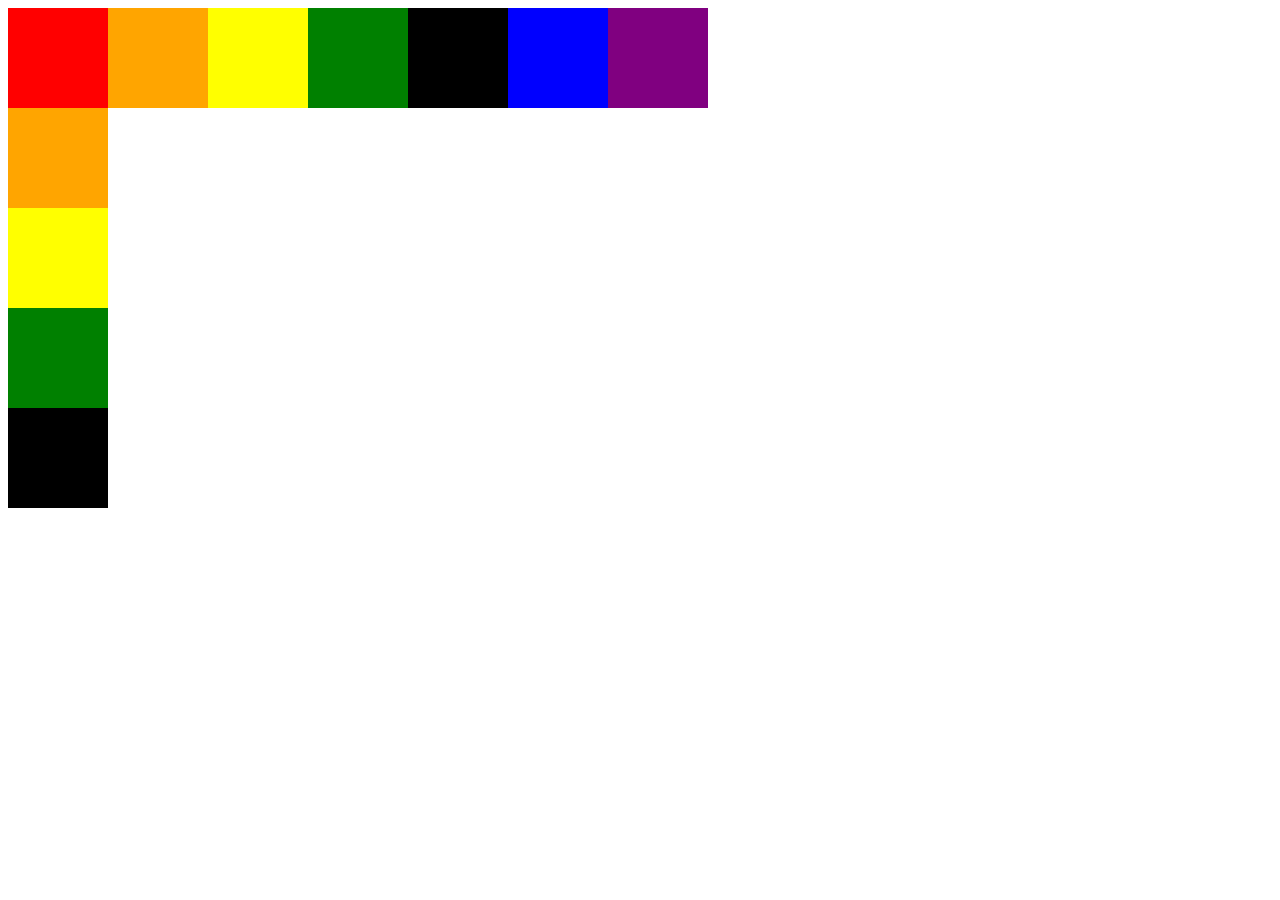
<file: blocks.html>
<html>

<head>

<link href="block.css" rel="stylesheet"/>

</head>

<body>

<div class="flex-container1">
  <div class="flex-red"> </div>
  <div class="flex-orange"> </div>
  <div class="flex-yellow"> </div>
  <div class="flex-green"> </div>
  <div class="flex-black"> </div>
  <div class="flex-blue"> </div>
  <div class="flex-purple"> </div>
</div>

<div class="flex-container2">
  <div class="flex-orange"> </div>
  <div class="flex-yellow"> </div>
  <div class="flex-green"> </div>
  <div class="flex-black"> </div>
</div>


</body>


</html>
</file>
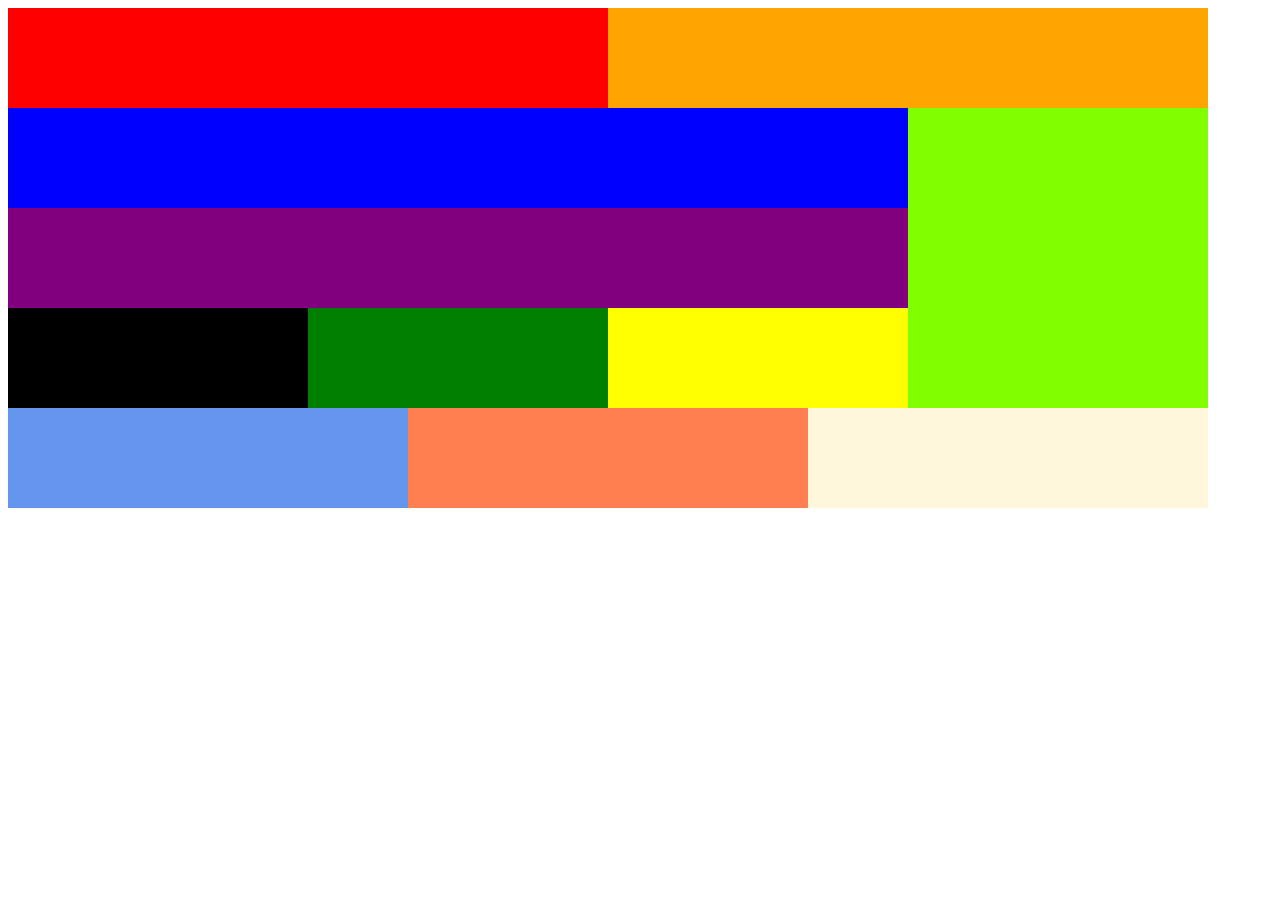
<file: brick.html>
<head>

<link href="brick.css" rel="stylesheet"/>

</head>

<body>

<div class="flex-container1">
  <div class="flex-red"> </div>
  <div class="flex-orange"> </div>
</div>

<div class="flex-container1">
  <div class="flex-blue"> </div>
</div>

<div class="flex-container1">
<div class="flex-purple"> </div>
</div>

<div class="flex-container1">
<div class="flex-black"> </div>
<div class="flex-green"> </div>
<div class="flex-yellow"> </div>
</div>


<div class="flex-container1">
<div class="flex-cornflowerBlue"> </div>
<div class="flex-coral"> </div>
<div class="flex-cornsilk"> </div>
</div>

<div class="flex-container1">
  <div class="flex-chartreuse"> </div>
</div>










</body>


</html>
</file>
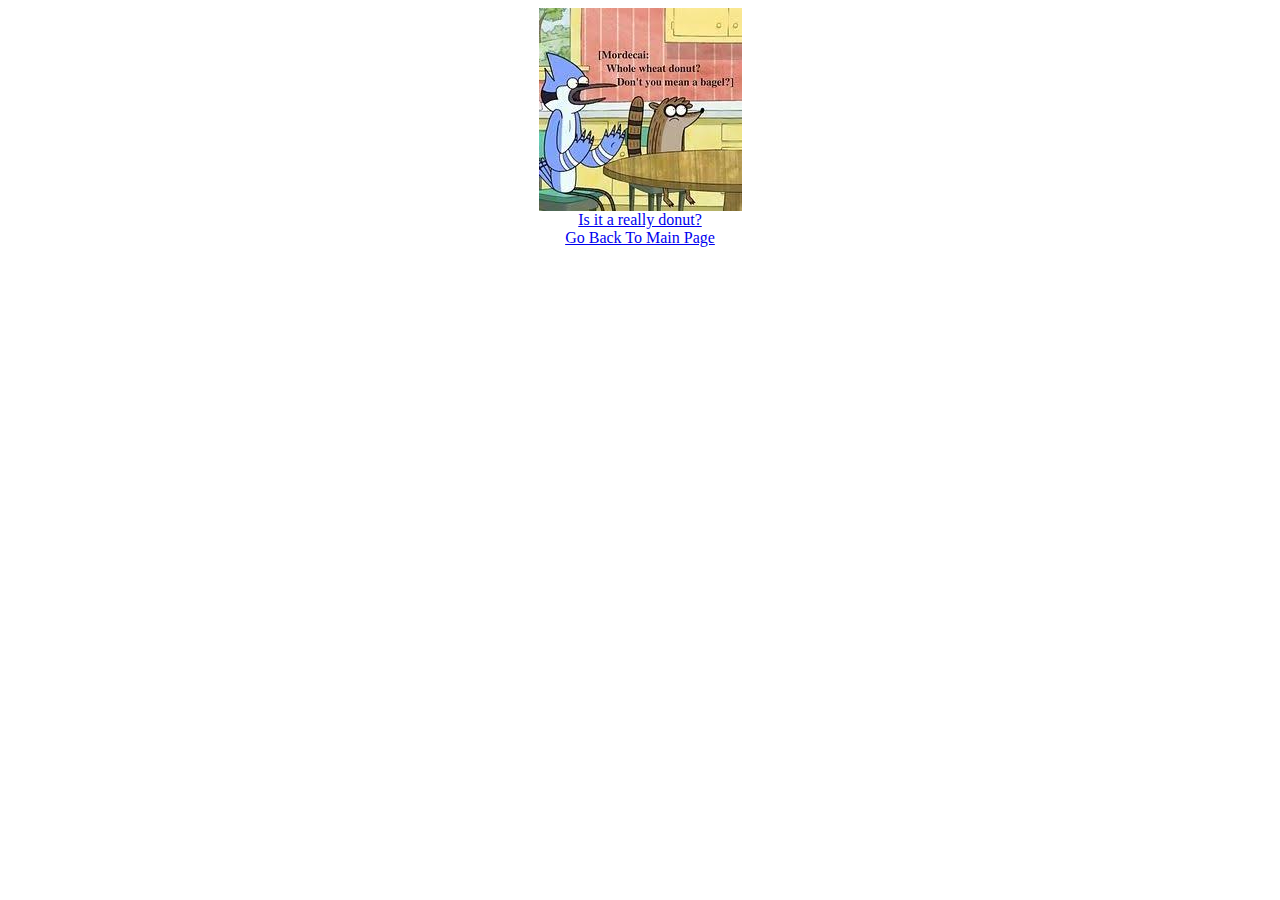
<file: Chocolatedonut.html>
<html>
<head>

<title> What is a Whole Wheat Donut ? </title>

<div align = "center"><img src = "[data-uri]">
</div>
<div align = "center">
<a href = "Vanilladonut.html"> Is it a really donut? </a>
</div>
<div align = "center">
<a href = "Strawberrydonut.html"> Go Back To Main Page </a>
</div>
</head>
<body>




</body>


</html>
</file>
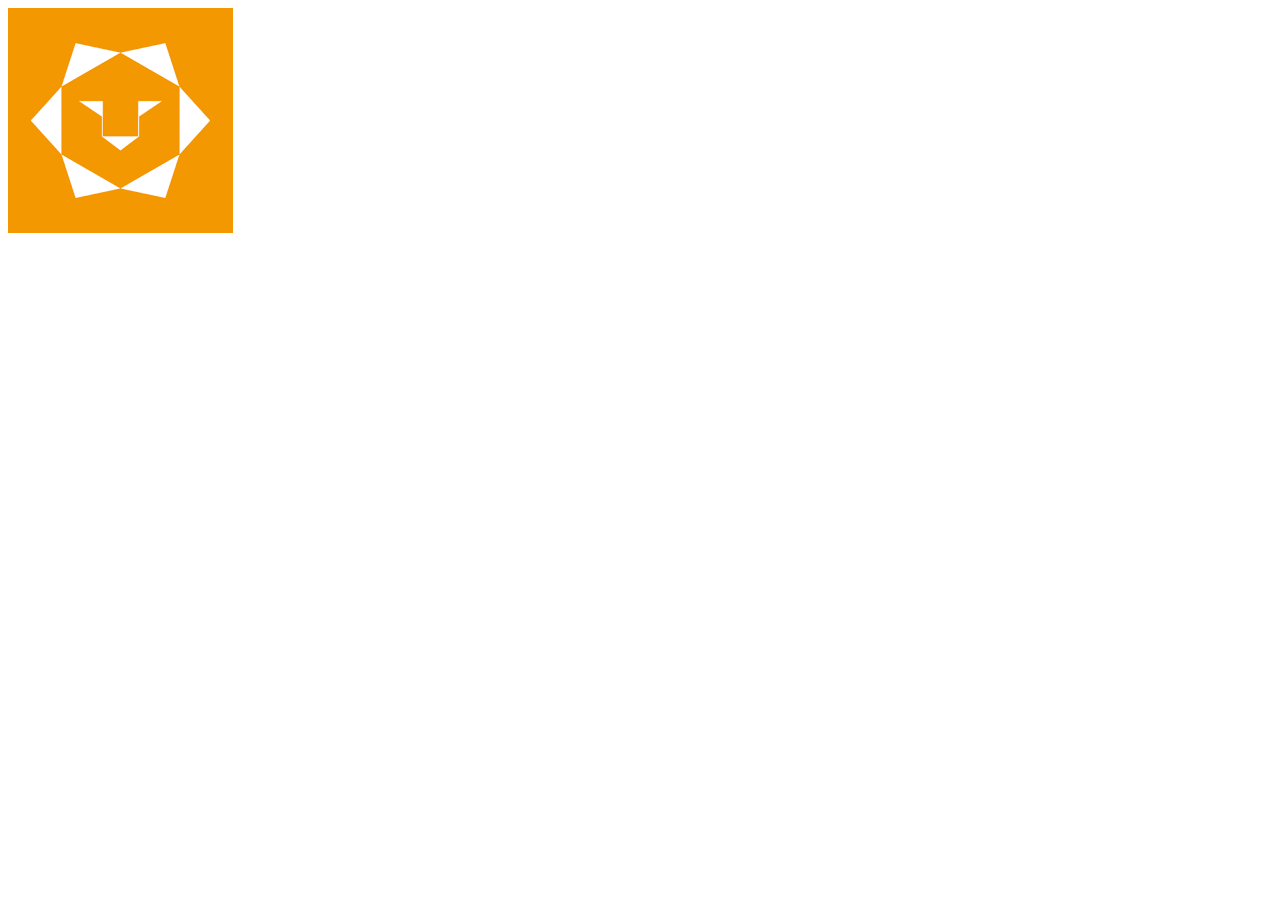
<file: newpage.html>
<html>
<head>

<img src = "[data-uri]">

</head>
<body>
</body>


</html>
</file>
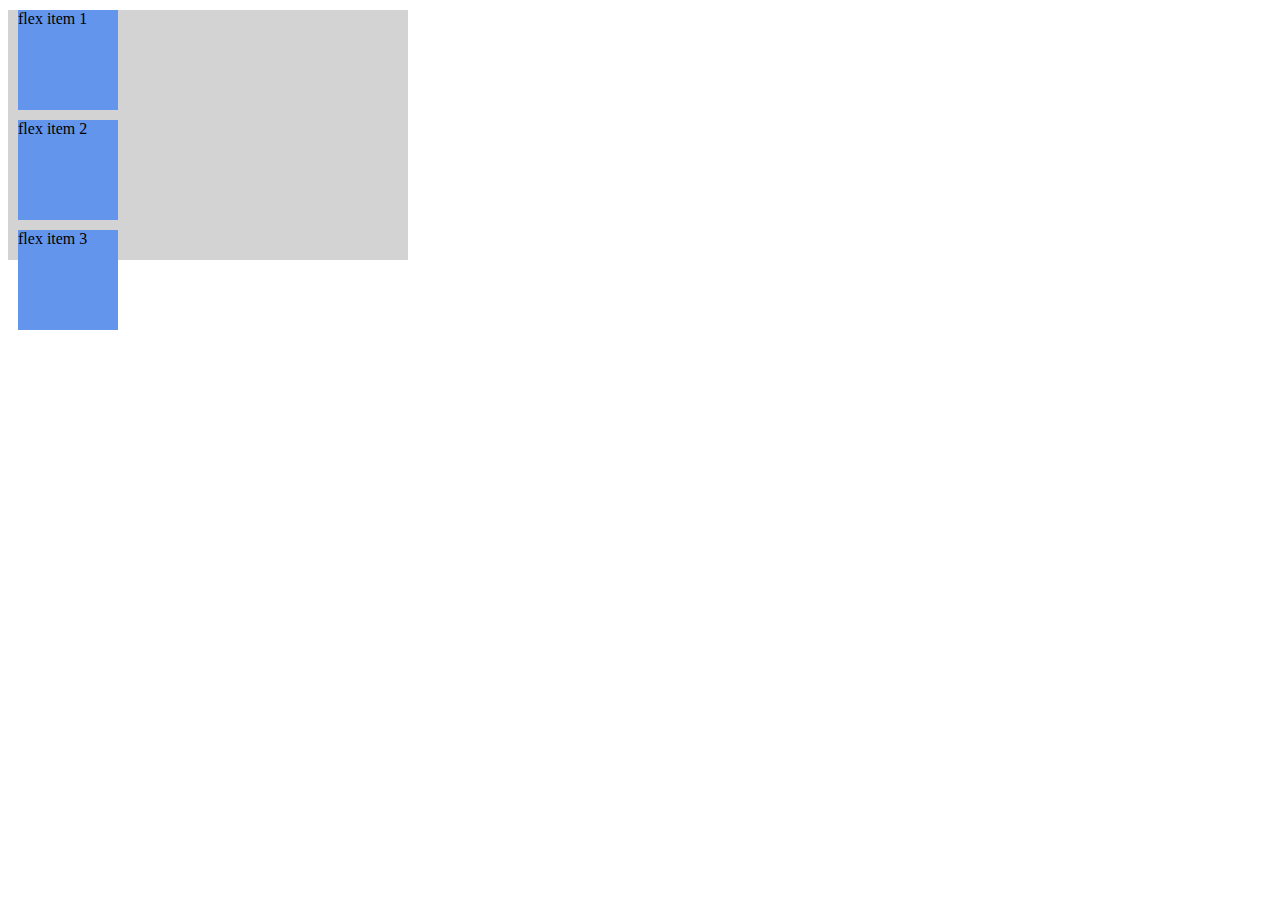
<file: style.html>
<!DOCTYPE html>
<html>

<head>

<link href="style.css" rel="stylesheet"/>

</head>

<body>

<div class="flex-container">
  <div class="flex-item"> flex item 1 </div>
  <div class="flex-item"> flex item 2 </div>
  <div class="flex-item"> flex item 3 </div>
</div>

</body>


</html>
</file>
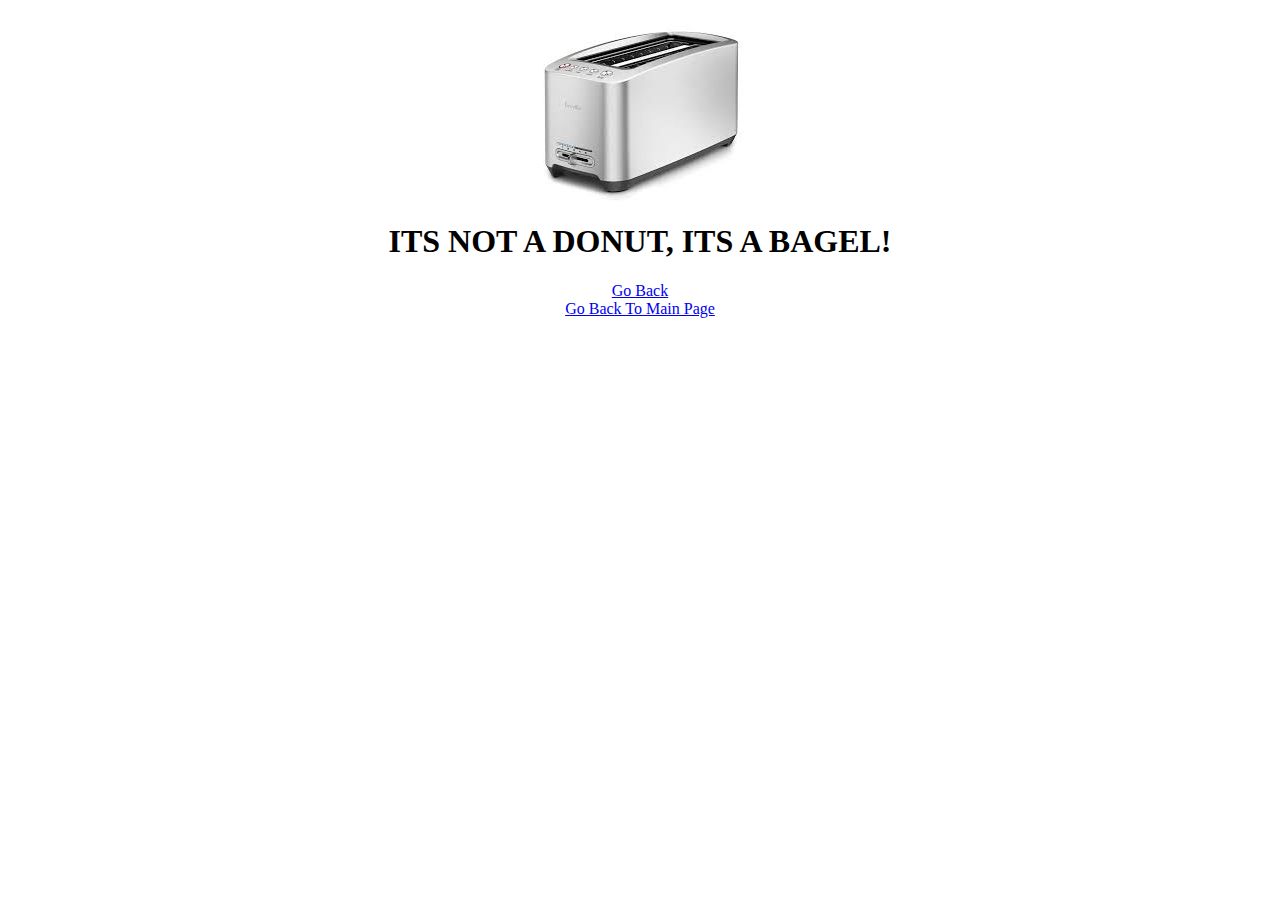
<file: Vanilladonut.html>
<html>
<head>

<title> How to eat a Whole Wheat Donut </title>

<div align = "center"><img src = "[data-uri]">
</div>
<div align = "center"> <h1> ITS NOT A DONUT, ITS A BAGEL! </h1> </div>
<div align = "center">
<a href = "Chocolatedonut.html"> Go Back </a>
</div>
<div align = "center">
<a href = "Strawberrydonut.html"> Go Back To Main Page </a>
</div>

</head>
<body>




</body>


</html>
</file>
<file: block.css>
.flex-container1{
 display: flex;

}

.flex-container2 {
 display: grid;

}

.flex-red {
background-color: red;
width: 100px;
height: 100px;
position: relative;
top: 50%;
}

.flex-orange {
background-color: orange;
width: 100px;
height: 100px;


}

.flex-yellow {
background-color: yellow;
width: 100px;
height: 100px;


}

.flex-green {
background-color: green;
width: 100px;
height: 100px;


}

.flex-black {
background-color: black;
width: 100px;
height: 100px;


}


.flex-blue {
background-color: blue;
width: 100px;
height: 100px;


}

.flex-purple {
background-color: purple;
width: 100px;
height: 100px;


}
</file>
<file: brick.css>
.flex-container1{
 display: flex;

}


.flex-red {
background-color: red;
width: 600px;
height: 100px;
}

.flex-orange {
background-color: orange;
width: 600px;
height: 100px;

}

.flex-yellow {
background-color: yellow;
width: 300px;
height: 100px;


}

.flex-green {
background-color: green;
width: 300px;
height: 100px;


}

.flex-black {
background-color: black;
width: 300px;
height: 100px;


}


.flex-blue {
background-color: blue;
width: 900px;
height: 100px;


}

.flex-purple {
background-color: purple;
width: 900px;
height: 100px;


}

.flex-coral {
background-color: #FF7F50;
width: 400px;
height: 100px;


}

.flex-cornflowerBlue {
background-color: #6495ED;
width: 400px;
height: 100px;


}

.flex-chartreuse {
background-color: 	#7FFF00;
width: 300px;
height: 300px;
position: relative;
left: 900px;
bottom: 400px;
}




.flex-cornsilk {
background-color: 	#FFF8DC;
width: 400px;
height: 100px;


}
</file>
<file: style.css>
.flex-container {
  width: 400px;
  height: 250px;
  background-color: lightgrey;

}
.flex-item {
background-color: cornflowerblue;
width: 100px;
height: 100px;
margin: 10px;

}

.flex {


}
</file>
